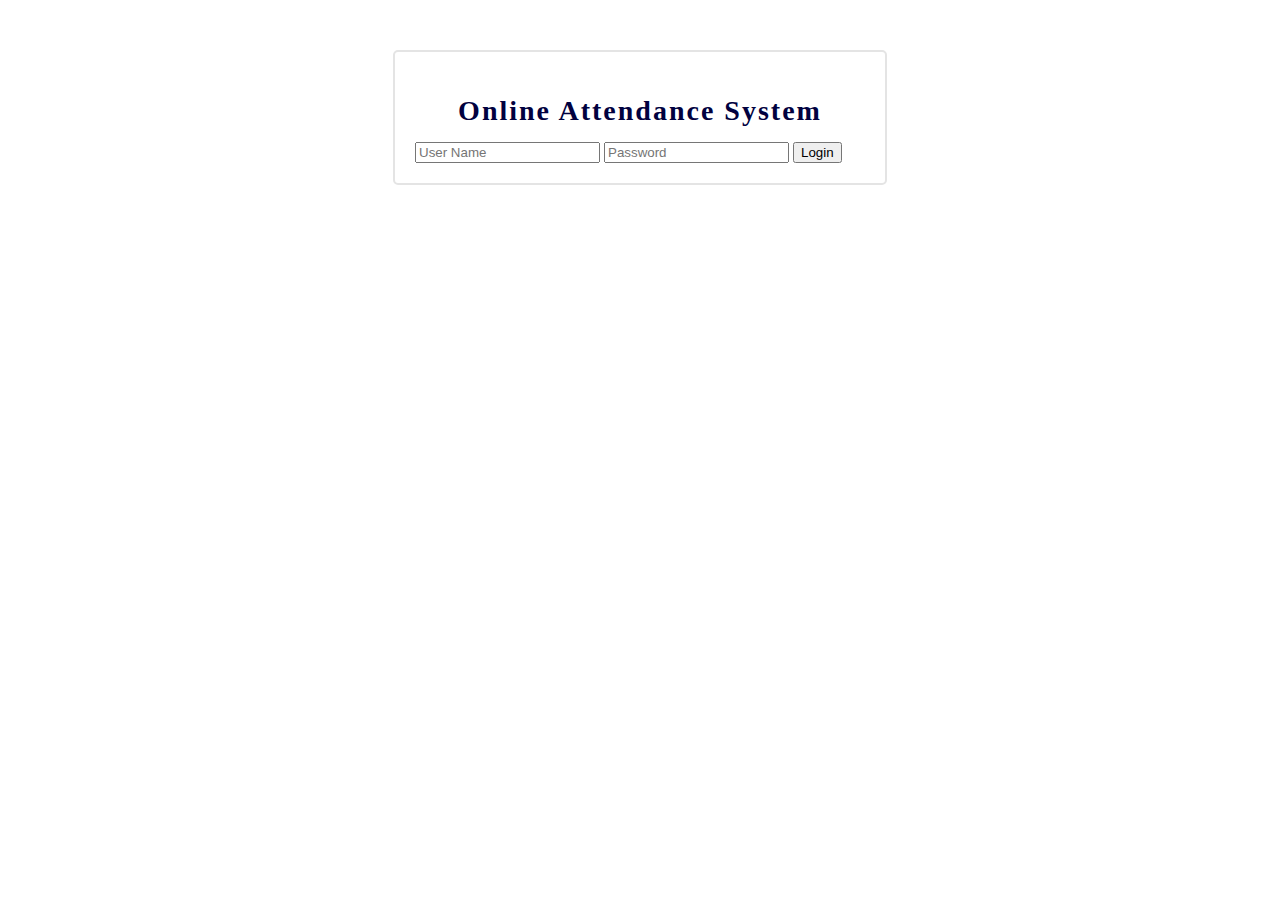
<file: index.html>
<!DOCTYPE html>
<html lang="en">
<head>
    <meta charset="UTF-8">
    <meta name="viewport" content="width=device-width, initial-scale=1.0">
    <title>Online Class Attendance System</title>
    <!-- bootstrap css -->
    <link href="https://cdn.jsdelivr.net/npm/bootstrap@5.3.1/dist/css/bootstrap.min.css" rel="stylesheet" integrity="sha384-4bw+/aepP/YC94hEpVNVgiZdgIC5+VKNBQNGCHeKRQN+PtmoHDEXuppvnDJzQIu9" crossorigin="anonymous">
    <!-- main css -->
    <link rel="stylesheet" href="style.css">
</head>
<body>
    <div class="container">
        <div class="row">
            <div class="col-lg-12">
                <div class="login-area">
                    <h2 class="title">Online Attendance System</h2>
                    <form action="">
                        <input type="text" placeholder="User Name" class="form-control my-2">
                        <input type="password" placeholder="Password" class="form-control my-2">
                        <input type="submit" value="Login" class="form-control btn btn-primary my-2">
                    </form>
                </div>
            </div>
        </div>
    </div>
</body>
</html>
</file>
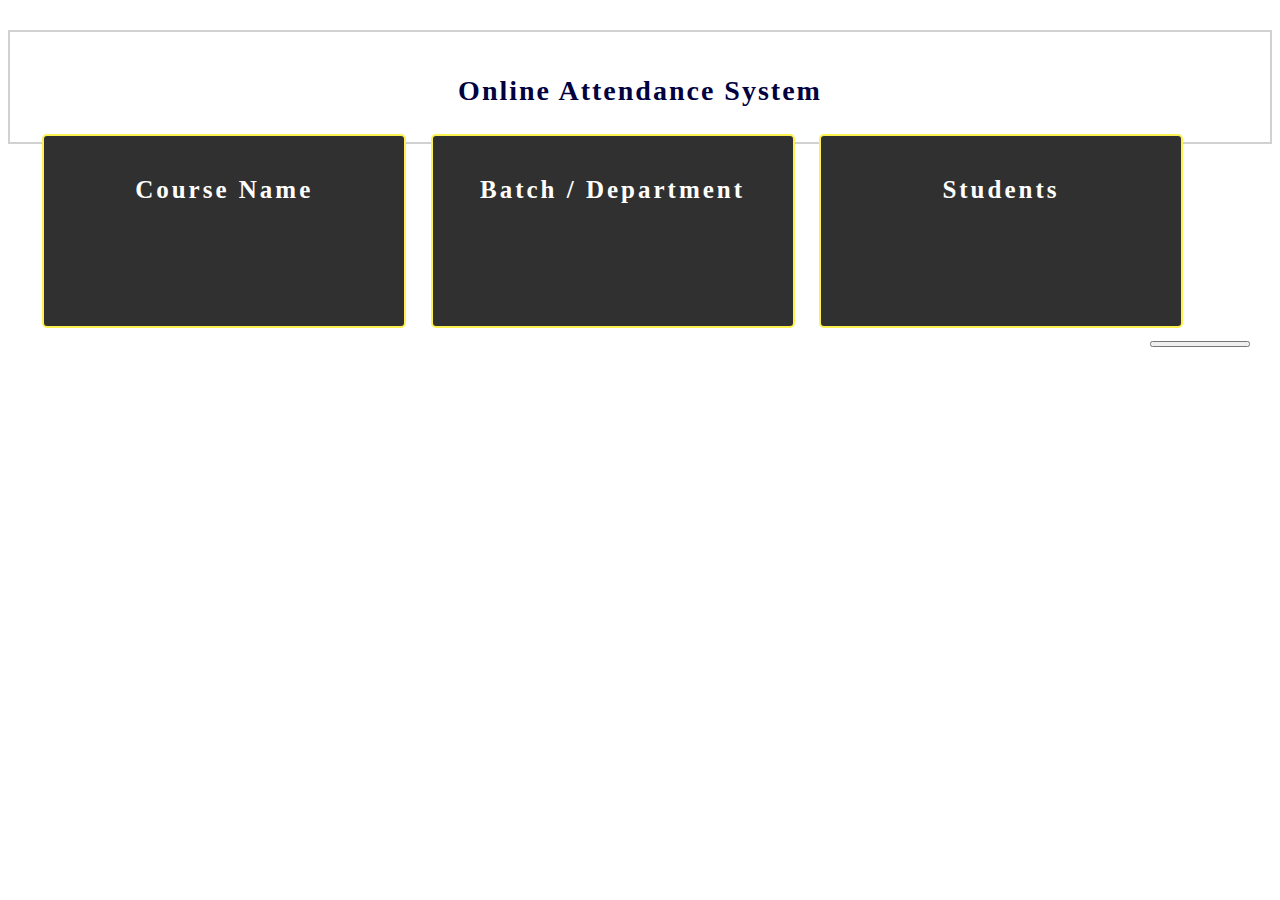
<file: dashboard.html>
<!DOCTYPE html>
<html lang="en">
<head>
    <meta charset="UTF-8">
    <meta name="viewport" content="width=device-width, initial-scale=1.0">
    <title>Dashboard</title>
    <!-- font awesome -->
    <link rel="stylesheet" href="https://cdnjs.cloudflare.com/ajax/libs/font-awesome/6.4.2/css/all.min.css" integrity="sha512-z3gLpd7yknf1YoNbCzqRKc4qyor8gaKU1qmn+CShxbuBusANI9QpRohGBreCFkKxLhei6S9CQXFEbbKuqLg0DA==" crossorigin="anonymous" referrerpolicy="no-referrer" />
    <!-- bootstrap css -->
    <link href="https://cdn.jsdelivr.net/npm/bootstrap@5.3.1/dist/css/bootstrap.min.css" rel="stylesheet" integrity="sha384-4bw+/aepP/YC94hEpVNVgiZdgIC5+VKNBQNGCHeKRQN+PtmoHDEXuppvnDJzQIu9" crossorigin="anonymous">
    <!-- main css -->
    <link rel="stylesheet" href="style.css">
</head>
<body>
    <div class="container">
        <div class="row">
            <div class="col-lg-12 main-container">
                <h2 class="title">Online Attendance System</h2>
                <div class="box">
                    <i class="fa-solid fa-book"></i>
                    <h2>Course Name</h2>
                </div>
                <div class="box">
                    <i class="fa-solid fa-building-user"></i>
                    <h2>Batch / Department</h2>
                </div>
                <div class="box">
                    <i class="fa-solid fa-users"></i>
                    <h2>Students</h2>
                </div>

                <button class="btn logout-btn" title="Log Out"><i class="fa-solid fa-right-from-bracket"></i></button>
            </div>
        </div>
    </div>
</body>
</html>
</file>
<file: style.css>
.login-area {
    width: 450px;
    margin: 0 auto;
    margin-top: 50px;
    border: 2px solid rgb(228, 228, 228);
    border-radius: 5px;
    padding: 20px;
}
.title{
    font-size: 28px;
    color: rgb(1, 1, 63);
    text-align: center;
    letter-spacing: 2px;
    margin-bottom: 15px;
}
.box{
    width: 300px;
    height: 150px;
    border: 2px solid rgb(252, 241, 78);
    border-radius: 5px;
    float: left;
    margin: 1%;
    padding: 20px 30px;
    text-align: center;
    background-color: #303030;
    transition: .3s;
}
.box i{
    font-size: 30px;
    color: rgb(221, 171, 6);
}
.box h2{
    font-size: 25px;
    margin-top: 20px;
    color: #fff;
    letter-spacing: 3px;
    font-family: Georgia, 'Times New Roman', Times, serif;
}
.box:hover{
    background: white;
    cursor: pointer;
}
.box:hover h2{
    color: #000;
}
.main-container{
    border: 2px solid rgb(209, 209, 209);
    margin-top: 30px;
    padding: 20px;
}
.logout-btn{
    float: right;
    width: 100px;
    clear: left;

}
.logout-btn i{
    font-size: 30px;
}
.logout-btn:hover i{
    color: red;
}
</file>
